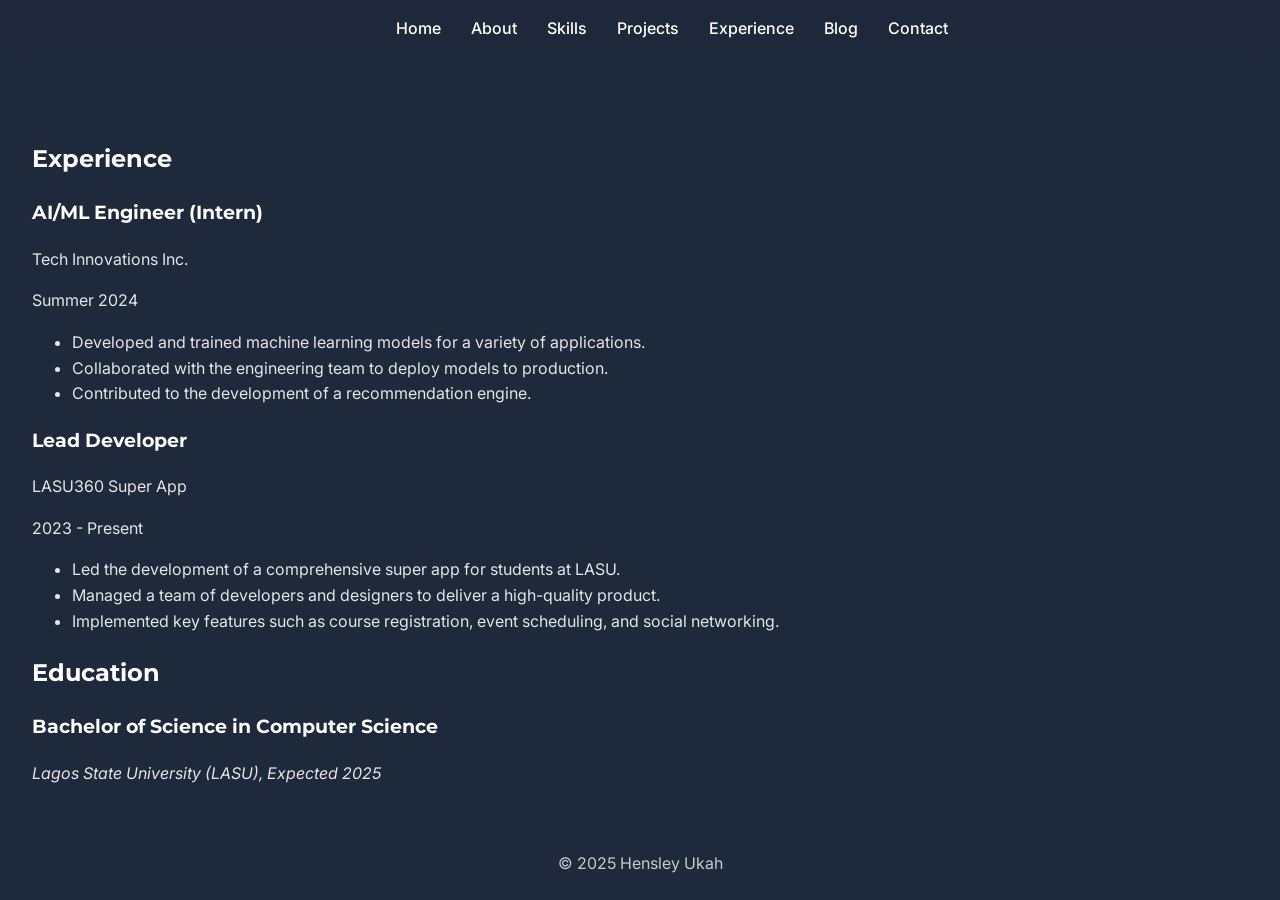
<file: experience.html>
<!DOCTYPE html>
<html lang="en">
<head>
    <meta charset="UTF-8">
    <meta name="viewport" content="width=device-width, initial-scale=1.0">
    <title>Experience - Hensley Ukah</title>
    <link rel="stylesheet" href="css/style.css">
</head>
<body>
    <header>
        <nav>
            <ul>
                <li><a href="index.html">Home</a></li>
                <li><a href="about.html">About</a></li>
                <li><a href="skills.html">Skills</a></li>
                <li><a href="projects.html">Projects</a></li>
                <li><a href="experience.html">Experience</a></li>
                <li><a href="blog.html">Blog</a></li>
                <li><a href="contact.html">Contact</a></li>
            </ul>
        </nav>
    </header>
    <main>
        <section id="experience">
            <h1>Experience</h1>
            <div class="experience-cards">
                <div class="card">
                    <h3>AI/ML Engineer (Intern)</h3>
                    <p class="experience-org">Tech Innovations Inc.</p>
                    <p class="experience-date">Summer 2024</p>
                    <ul>
                        <li>Developed and trained machine learning models for a variety of applications.</li>
                        <li>Collaborated with the engineering team to deploy models to production.</li>
                        <li>Contributed to the development of a recommendation engine.</li>
                    </ul>
                </div>
                <div class="card">
                    <h3>Lead Developer</h3>
                    <p class="experience-org">LASU360 Super App</p>
                    <p class="experience-date">2023 - Present</p>
                    <ul>
                        <li>Led the development of a comprehensive super app for students at LASU.</li>
                        <li>Managed a team of developers and designers to deliver a high-quality product.</li>
                        <li>Implemented key features such as course registration, event scheduling, and social networking.</li>
                    </ul>
                </div>
            </div>
        </section>
        <section id="education">
            <h1>Education</h1>
            <div class="education-item">
                <h3>Bachelor of Science in Computer Science</h3>
                <p><em>Lagos State University (LASU), Expected 2025</em></p>
            </div>
        </section>
    </main>
    <footer>
        <p>&copy; 2025 Hensley Ukah</p>
    </footer>
    <script src="js/main.js"></script>
</body>
</html>
</file>
<file: css/style.css>
@import url('https://fonts.googleapis.com/css2?family=Montserrat:wght@400;600;700&family=Inter:wght@400;500&display=swap');

:root {
    --deep-navy-blue: #1E293B;
    --electric-blue: #3B82F6;
    --emerald-green: #10B981;
    --gold-accent: #FBBF24;
    --light-grey: #F9FAFB;
    --white: #FFFFFF;
    --text-light: rgba(255, 255, 255, 0.88);
    --text-muted: rgba(255, 255, 255, 0.75);
}

html, body {
  height: 100%;
  margin: 0;
  padding: 0;
}

body {
    font-family: 'Inter', sans-serif;
    background-color: var(--deep-navy-blue);
    color: var(--text-light);
    line-height: 1.6;
}

#anime-bg {
  position: fixed;
  top: 0;
  left: 0;
  width: 100%;
  height: 100%;
  object-fit: cover;
  z-index: -1;
  opacity: 0.2;
  filter: saturate(120%) brightness(70%) contrast(110%);
}

#overlay {
  position: fixed;
  top: 0;
  left: 0;
  width: 100%;
  height: 100%;
  background: rgba(0, 0, 0, 0.5);
  z-index: -1;
}

h1, h2, h3 {
    font-family: 'Montserrat', sans-serif;
    color: var(--white);
}

p, .subtitle, .description {
  color: var(--text-light);
}

a {
    color: var(--electric-blue);
    text-decoration: none;
    transition: color 0.3s ease;
}

a:hover {
    color: var(--emerald-green);
}

header {
    padding: 1rem 2rem;
    position: fixed;
    width: 100%;
    top: 0;
    z-index: 1000;
    background: rgba(30, 41, 59, 0.5);
    backdrop-filter: blur(8px);
}

nav ul {
    list-style: none;
    margin: 0;
    padding: 0;
    display: flex;
    justify-content: center;
}

nav ul li {
    margin: 0 15px;
}

nav ul li a {
    color: var(--white);
    font-weight: 500;
    transition: color 0.3s ease;
}

nav ul li a:hover {
    color: var(--gold-accent);
}

main {
    padding: 120px 2rem 2rem;
    position: relative;
    z-index: 2;
}

.section-card {
  background: rgba(2, 6, 14, 0.6);
  border-radius: 12px;
  padding: 2rem;
  backdrop-filter: blur(6px);
  margin-bottom: 2rem;
  border: 1px solid rgba(255, 255, 255, 0.1);
}

.btn-primary {
  background: linear-gradient(90deg, #3B82F6, #10B981);
  color: white;
  font-weight: 600;
  padding: 0.75rem 1.5rem;
  border-radius: 8px;
  transition: transform 0.2s ease, opacity 0.2s ease;
  border: none;
  cursor: pointer;
  display: inline-block;
}

.btn-primary:hover {
  transform: translateY(-2px);
  opacity: 0.9;
}

footer {
    position: relative;
    z-index: 2;
}

footer p, footer a {
  color: var(--text-muted);
  text-align: center;
}

@media (max-width: 768px) {
  #anime-bg {
    background: url('assets/neon-tokyo-fallback.jpg') no-repeat center center/cover;
  }
  #anime-bg video {
      display: none;
  }
}

@media (prefers-reduced-motion: reduce) {
  #anime-bg, .btn-primary {
    animation: none;
    transition: none;
  }
}
</file>
